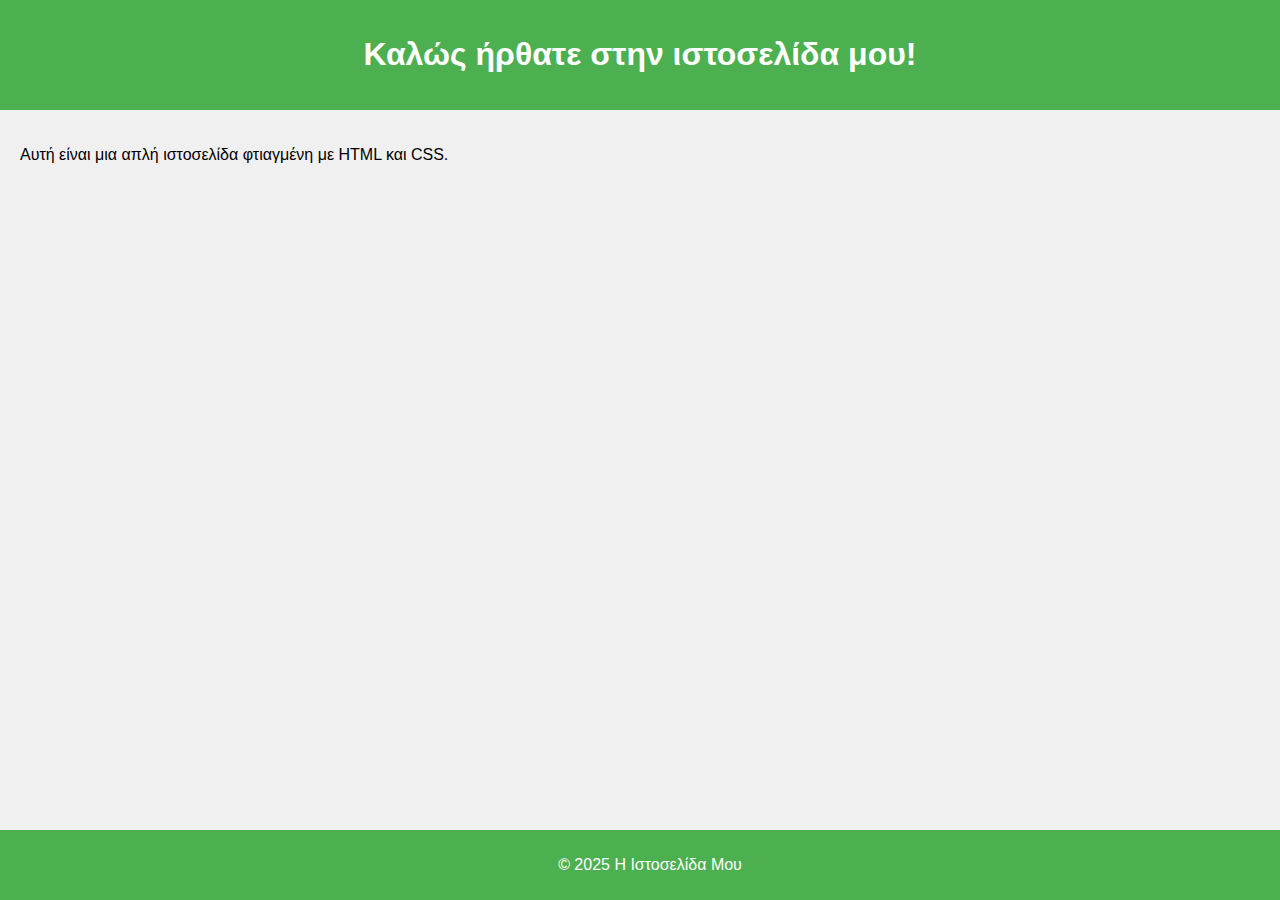
<file: contact.html>
<!DOCTYPE html>
<html lang="el">
<head>
    <meta charset="UTF-8">
    <meta name="viewport" content="width=device-width, initial-scale=1.0">
    <title>Η Ιστοσελίδα Μου</title>
    <style>
        body {
            font-family: Arial, sans-serif;
            background-color: #f0f0f0;
            margin: 0;
            padding: 0;
        }
        header {
            background-color: #4CAF50;
            color: white;
            padding: 15px;
            text-align: center;
        }
        main {
            padding: 20px;
        }
        footer {
            background-color: #4CAF50;
            color: white;
            text-align: center;
            padding: 10px;
            position: fixed;
            width: 100%;
            bottom: 0;
        }
    </style>
</head>
<body>
    <header>
        <h1>Καλώς ήρθατε στην ιστοσελίδα μου!</h1>
    </header>
    <main>
        <p>Αυτή είναι μια απλή ιστοσελίδα φτιαγμένη με HTML και CSS.</p>
    </main>
    <footer>
        <p>© 2025 Η Ιστοσελίδα Μου</p>
    </footer>
</body>
</html>
</file>
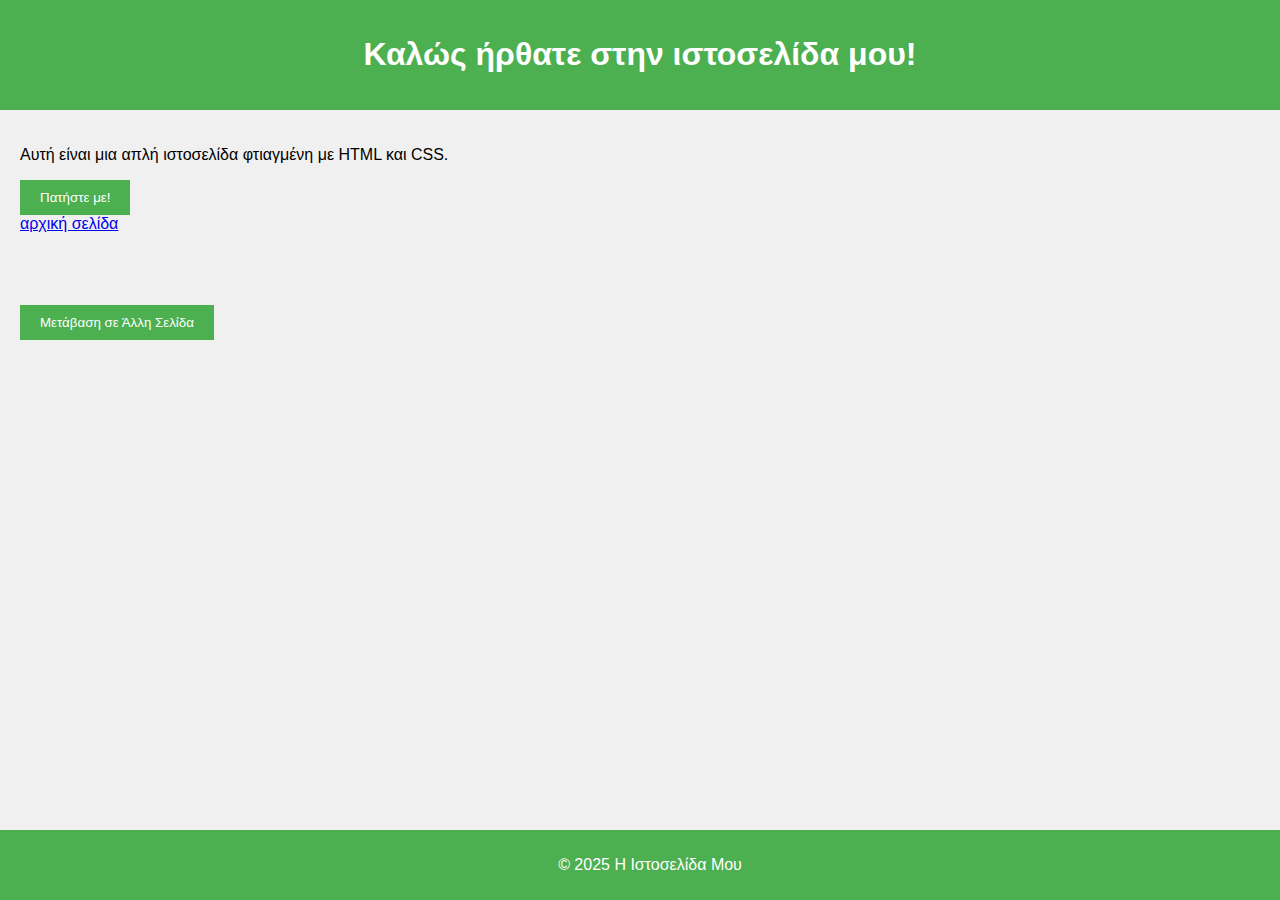
<file: rc_images/contact.html>
<!DOCTYPE html>
<html lang="el">
<head>
    <meta charset="UTF-8">
    <meta name="viewport" content="width=device-width, initial-scale=1.0">
    <title>Η Ιστοσελίδα Μου</title>
    <style>
        body {
            font-family: Arial, sans-serif;
            background-color: #f0f0f0;
            margin: 0;
            padding: 0;
        }
        header {
            background-color: #4CAF50;
            color: white;
            padding: 15px;
            text-align: center;
        }
        main {
            padding: 20px;
        }
        footer {
            background-color: #4CAF50;
            color: white;
            text-align: center;
            padding: 10px;
            position: fixed;
            width: 100%;
            bottom: 0;
        }
        button {
            background-color: #4CAF50;
            color: white;
            border: none;
            padding: 10px 20px;
            cursor: pointer;
        }
    </style>
</head>
<body>
    <header>
        <h1>Καλώς ήρθατε στην ιστοσελίδα μου!</h1>
    </header>
    <main>
        <p>Αυτή είναι μια απλή ιστοσελίδα φτιαγμένη με HTML και CSS.</p>
                <button onclick="showMessage()">Πατήστε με!</button>
        <br>
        <a href="https://mrodarellis.github.io/">αρχική σελίδα</a>
        <br><br><br><br><br>
         <button onclick="window.location.href='https://mrodarellis.github.io/';">Μετάβαση σε Άλλη Σελίδα</button>
            </main>
    <footer>
        <p>© 2025 Η Ιστοσελίδα Μου</p>
    </footer>
    <script>
        function showMessage() {
             alert("lalaallalalala");
        }
    </script>
</body>
</html>
</file>
